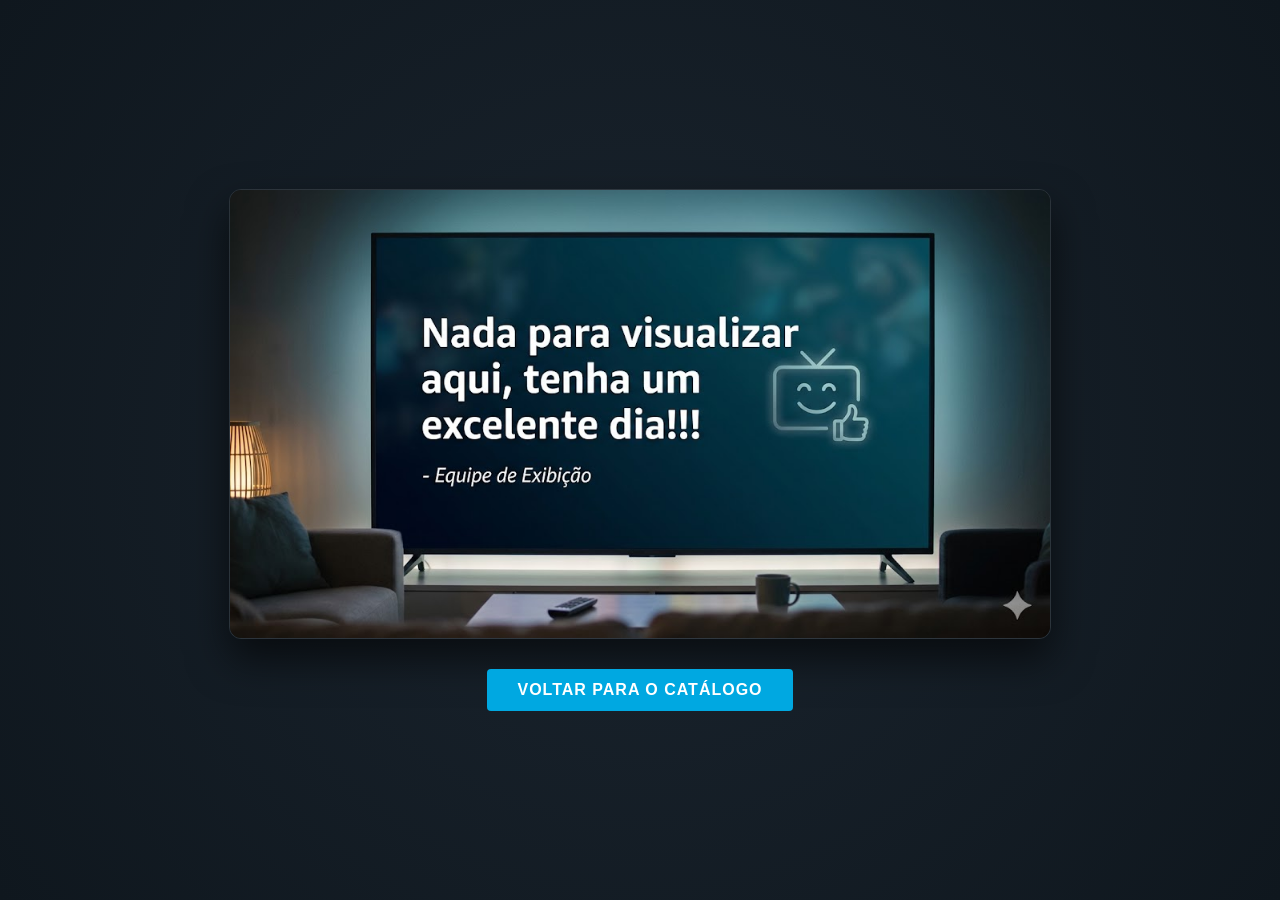
<file: index.html>
<!DOCTYPE html>
<html lang="pt-br">
  <head>
    <meta charset="UTF-8">
    <meta name="viewport" content="width=device-width, initial-scale=1.0">
    <!-- Título da página exibido na aba do navegador -->
    <title>Bem Vindo ao Prime Video</title>
    <!-- Ícone da aba do navegador -->
    <link rel="icon" type="image/png" href="assets/playbutton.png">
    <!-- Importação do arquivo de estilos -->
    <link rel="stylesheet" href="style.css">
  </head>
  <body lang="pt-br"> <div id="splash-screen">
        <img src="assets/prime-logo.svg" alt="Prime Video Logo" class="splash-logo">
    </div>
    <!-- Cabeçalho principal da página -->
    <header>
      <h1>Prime Video</h1>
    </header>

    <main>
      <!-- Seção principal de escolha de perfis -->
      <section aria-labelledby="profiles-title">
        <!-- Título da seção de perfis -->
        <h2 id="profiles-title">Quem está assistindo?</h2>
        <!-- Rótulo para escolha de perfil -->
        <span class="choose-profile-label">Selecionar Perfil:</span>
        <!-- Lista de perfis disponíveis -->
        <ul class="profiles">
          <!-- Perfil 1 -->
          <li class="profile" role="button" tabindex="0" aria-label="perfil 1">
            <a href="catalogo/catalogo.html" style="display:block;text-decoration:none;color:inherit;">
              <figure>
                <!-- Imagem do perfil 1 -->
                <img src="assets/perfil-1.jpg" alt="Foto do Capitão Pátria, super-herói com traje azul, vermelho e dourado.">
                <figcaption>Thiago</figcaption>
              </figure>
            </a>
          </li>
          <!-- Perfil 2 -->
          <li class="profile" role="button" tabindex="0" aria-label="perfil 2">
            <a href="catalogo/catalogo.html" style="display:block;text-decoration:none;color:inherit;">
              <figure>
                <!-- Imagem do perfil 2 -->
                <img src="assets/perfil-2.jpg" alt="Foto de Billy Bruto, expressão séria, usando sobretudo escuro.">
                <figcaption>Matheus</figcaption>
              </figure>
            </a>
          </li>
          <!-- Perfil 3 -->
          <li class="profile" role="button" tabindex="0" aria-label="perfil 3">
            <a href="catalogo/catalogo.html" style="display:block;text-decoration:none;color:inherit;">
              <figure>
                <!-- Imagem do perfil 3 -->
                <img src="assets/perfil-3.jpg" alt="Foto da Luz-Estrela, uniforme branco e dourado.">
                <figcaption>Elaine</figcaption>
              </figure>
            </a>
          </li>
          <!-- Perfil 4 -->
          <li class="profile" role="button" tabindex="0" aria-label="perfil 4">
            <a href="catalogo/catalogo.html" style="display:block;text-decoration:none;color:inherit;">
              <figure>
                <!-- Imagem do perfil 4 -->
                <img src="assets/perfil-4.jpg" alt="Foto do Trem-Bala, super-herói com traje azul e raio no peito.">
                <figcaption>Adalberto</figcaption>
              </figure>
            </a>
          </li>
          <!-- Botão para adicionar novo perfil -->
          <li class="profile add-profile" role="button" tabindex="0" aria-label="adicionar outro perfil">
            <figure>
              <div class="add-profile-icon" aria-hidden="true" style="display: flex; align-items: center; justify-content: center; height: 140px;">
                <!-- Ícone de adicionar perfil (SVG) -->
                <svg width="48" height="48" viewBox="0 0 24 24" fill="none" xmlns="http://www.w3.org/2000/svg">
                  <circle cx="12" cy="12" r="11" stroke="#00a8ff" stroke-width="2" fill="none"/>
                  <path d="M12 8v8M8 12h8" stroke="#00a8ff" stroke-width="2" stroke-linecap="round"/>
                </svg>
              </div>
              <figcaption class="add-profile-caption" style="text-align: center; color: #00a8ff; font-weight: 600;">Adicionar outro perfil</figcaption>
            </figure>
          </li>
        </ul>
      </section>
    </main>

    <!-- Importação do script principal da página -->
    <script src="index.js"></script>
  </body>
</html>
</file>
<file: style.css>
﻿body {
    /* Configurações de layout e fonte do bloco que você achou */
  min-height: 100vh;
  margin: 0;
  padding: 0;
  font-family: "Amazon Ember", "Segoe UI", Roboto, Helvetica, Arial, sans-serif;
  color: #ffffff80;
  display: flex;
  flex-direction: column;
  align-items: center;
  justify-content: flex-start;
  padding-top: 2vh;

  background-image: 
      linear-gradient(rgba(16, 30, 44, 0.85), rgba(16, 30, 44, 0.85)), 
       url('assets/fundo.jpg');
    
  background-size: cover;
  background-position: center;
  background-attachment: fixed;
  background-repeat: no-repeat;
  background-color: #101e2c;

  overflow-y: auto;
  overflow-x: hidden;
}

/* Estilo do botão para adicionar perfil */
.add-profile {
  border: 2px dashed #00a8ff;
  border-radius: 18px;
  background: none;
  transition: border-color 0.2s;
  min-width: 170px;
  min-height: 210px;
  display: flex;
  flex-direction: column;
  align-items: center;
  justify-content: center;
  cursor: pointer;
}
  
/* Efeito ao passar o mouse ou focar no botão de adicionar perfil */
.add-profile:hover,
.add-profile:focus {
  border-color: #0077b6;
}

/* Centraliza o ícone SVG do botão de adicionar perfil */
.add-profile-icon svg {
  display: block;
  margin: -0.5px auto 1.0rem auto; /* valor negativo para subir o ícone */
}

/* Rótulo para escolha de perfil */
.choose-profile-label {
  font-size: 1.7rem;
  font-weight: 500;
  font-style: oblique;
  display: block;
  margin-bottom: 0.9rem;
  color: #cfdae4;
  text-align: left;
}

/* Cabeçalho fixo no topo da página */
header {
  width: 98vw;
  padding: 1.2rem 2rem 0.5rem 2rem;
  display: flex;
  align-items: center;
  justify-content: space-between;
  position: absolute;
  top: 0;
  left: 0;
  z-index: 2;
}

/* Título do cabeçalho */
header h1 {
  font-size: 1.5rem;
  color: #fff;
  margin: 0;
  letter-spacing: 0.04em;
}

/* Área principal do conteúdo */
main {
  width: min(1080px, 100%);
  margin-top: 4.5rem;
  display: flex;
  flex-direction: column;
  align-items: center;
}

/* Seções do conteúdo principal */
section {
  background: none;
  border: none;
  box-shadow: none;
  padding: 0;
}

/* Título das seções principais */
section h2 {
  font-size: 2.1rem;
  color: #e8f4ff;
  font-weight: 700;
  font-style: italic;
  margin-top: 3.0rem;
  margin-bottom: 0.5rem; /* reduzido para aproximar dos perfis */
  text-align: center;
  letter-spacing: 0.04em;
}

/* Grid de perfis de usuário */
.profiles {
  list-style: none;
  display: grid;
  grid-template-columns: repeat(auto-fit, minmax(170px, 1fr));
  gap: 2.2rem 1.2rem;
  justify-items: center;
  width: 100%;
  max-width: 1200px;
  margin: 40px auto;
  padding: 20px;
  max-height: 70vh;    /* Altura máxima (70% da tela) */
  overflow-y: auto;    /* A barra só aparece se tiver muitos perfis */
  overflow-x: hidden;  /* Garante que não apareça barra embaixo */
  padding-right: 15px; 
}

/* Estiliza a barra DENTRO do container .profiles */
.profiles::-webkit-scrollbar {
    width: 6px; /* Bem fininha */
}

.profiles::-webkit-scrollbar-thumb {
    background-color: #425265; 
    border-radius: 10px;
}

.profiles::-webkit-scrollbar-track {
    background: transparent; /* Fica invisível quando não está rolando */
}

/* Cartão individual de perfil */
.profile {
  background: none;
  border: none;
  box-shadow: none;
  border-radius: 0;
  padding: 0;
  margin: 0;
  cursor: pointer;
  display: flex;
  flex-direction: column;
  align-items: center;
  transition: transform 0.18s cubic-bezier(.4,0,.2,1);
}

/* Efeito de destaque ao focar ou passar o mouse no perfil */
.profile:focus-visible,
.profile:hover {
  outline: none;
  transform: translateY(-6px) scale(1.04);
}

/* Container da imagem do perfil */
.profile figure {
  margin: 0;
  padding: 0;
  text-align: center;
}

/* Imagem do perfil (avatar redondo) */
.profile img {
  width: 140px;
  height: 140px;
  object-fit: cover;
  border-radius: 50%;
  border: 3px solid rgba(255,255,255,0.22);
  box-shadow: 0 8px 32px 0 rgba(0,0,0,0.38);
  background: #222;
  transition: box-shadow 0.18s cubic-bezier(.4,0,.2,1), border-color 0.18s cubic-bezier(.4,0,.2,1), transform 0.18s cubic-bezier(.4,0,.2,1);
  display: block;
}

/* Efeito ao passar o mouse/focar na imagem do perfil */
.profile:hover img,
.profile:focus-visible img {
  border-color: #00a8ff;
  box-shadow: 0 0 16px 0 rgba(0,168,255,0.22), 0 8px 32px 0 rgba(0,0,0,0.18);
  transform: scale(1.04);
}

/* Nome do perfil abaixo do avatar */
.profile figcaption {
  margin-top: 1.1rem;
  font-size: 1.08rem;
  color: #e7edf7;
  font-weight: 600;
  letter-spacing: 0.01em;
  text-shadow: 0 2px 8px rgba(0,0,0,0.18);
}

/* Remove barras de rolagem e impede rolagem */
html, body {
  overflow: hidden !important;
  height: 100vh;
  overscroll-behavior: none;
  -ms-overflow-style: none;
  scrollbar-width: none;
}

/* Esconde barras de rolagem no Chrome/Safari */
body::-webkit-scrollbar, html::-webkit-scrollbar {
  display: none;
}

/* Responsividade para Laptops e Telas Médias (até 1200px) */
@media (max-width: 1200px) {
    main {
        width: 100%;
        display: flex;
        flex-direction: column;
        align-items: center;
        margin-top: 4rem; /* Mantém o recuo do topo */
        
        /* SEGURANÇA: Padding lateral evita que o conteúdo encoste na borda */
        padding-left: 30px;
        padding-right: 30px;
        box-sizing: border-box; /* Garante que o padding não "empurre" o layout para fora */
    }

    .choose-profile-label {
        display: block;
        font-size: 1.5rem;
        color: #cccccc;
        margin-top: 5rem;
        margin-bottom: 2.5rem;
        text-align: left;
        
        /* Alinhamento sincronizado com o grid */
        width: 100%;
        max-width: 850px; /* Reduz levemente a largura máxima para telas menores que o Full HD */
        margin-left: auto;
        margin-right: auto;
    }

    .profiles {
        display: grid;
        grid-template-columns: repeat(4, 1fr); /* Mantém 4 colunas nesta faixa */
        gap: 2rem;
        width: 100%;
        max-width: 850px; /* Mesma largura do label para manter o alinhamento */
        margin: 0 auto;
        justify-items: center;
        padding: 0;
        list-style: none;
    }

    .profile img {
        /* Imagem responsiva: diminui suavemente se a tela apertar entre 1200px e 900px */
        width: clamp(130px, 15vw, 150px); 
        height: auto;
        aspect-ratio: 1/1;
        border-radius: 50%;
        object-fit: cover;
        transition: transform 0.3s ease;
    }
}

/* Responsividade para Tablets (Telas de até 900px) */
@media (max-width: 900px) {
    main {
        width: 100%;
        display: flex;
        flex-direction: column;
        align-items: center;
        padding: 0 5%; /* Cria uma margem de segurança de 5% em cada lado */
        box-sizing: border-box; /* Impede que o padding "estoure" a tela */
    }

    .choose-profile-label {
        width: 100%;
        max-width: 650px; /* Alinhado com o novo tamanho do grid */
        font-size: 1.3rem;
        text-align: left;
        margin: 4rem auto 2.5rem auto;
        padding-left: 10px;
    }

    .profiles {
        display: grid;
        /* O segredo: as colunas agora ocupam o espaço disponível sem ultrapassar a tela */
        grid-template-columns: repeat(4, 1fr); 
        gap: 1rem; 
        width: 100%;
        max-width: 650px; /* Reduzi para garantir que as 4 colunas caibam no iPad Mini */
        margin: 0 auto;
        justify-items: center;
    }

    .profile img {
        /* A imagem agora é totalmente responsiva: ela diminui se a tela apertar */
        width: 100%; 
        max-width: 120px; /* Tamanho máximo para não ficar gigante */
        height: auto;
        aspect-ratio: 1/1;
        border-radius: 50%;
        object-fit: cover;
    }

    .profile figcaption {
        font-size: 0.9rem;
        white-space: nowrap; /* Evita que o nome quebre em duas linhas */
    }
}

/* Responsividade para Celulares (Telas de até 600px) */
@media (max-width: 600px) {
    main {
        margin-top: 1.5rem;   /* Reduz o recuo do topo da página */
        padding: 0 15px;      /* Margem de segurança nas laterais */
        box-sizing: border-box;
    }
    #profiles-title {
        font-size: 1.5rem;    /* Título menor para não ocupar a tela toda */
        text-align: center;
        margin-bottom: 0.5rem;
    }
    .choose-profile-label {
        display: block;
        font-size: 1rem;      /* Texto "Selecionar Perfil" menor */
        color: #cccccc;
        margin-top: 2.5rem;   /* Espaço entre o título e este texto */
        margin-bottom: 1.5rem;/* Espaço entre este texto e as fotos */
        
        /* Alinhamento à esquerda seguindo a largura das fotos */
        width: 90%;
        max-width: 400px; 
        text-align: left;
        margin-left: auto;
        margin-right: auto;
        padding-left: 5px;
    }
    .profiles {
        display: grid;
        /* MUITO IMPORTANTE: Muda de 4 para 2 colunas no celular */
        grid-template-columns: repeat(2, 1fr); 
        gap: 1.5rem;          /* Espaço entre as fotos */
        width: 90%;
        max-width: 400px;
        margin: 0 auto;
        justify-items: center;
        padding: 0;
        list-style: none;
    }
    .profile img {
        /* Fotos menores para caberem lado a lado */
        width: 110px;
        height: 110px;
        border-radius: 50%;
    }
    .profile figcaption {
        font-size: 0.9rem;
        margin-top: 8px;
        color: #ffffff;
    }
    .add-profile-container {
        margin-top: 2rem;
    }
}

/* Configuração da tela cheia da Splash */
#splash-screen {
    position: fixed; /* Fixa na frente de tudo */
    top: 0;
    left: 0;
    width: 100%;
    height: 100vh;
    background-color: #101e2c; /* Fundo igual à escolha de perfis */
    display: flex; 
    justify-content: center;
    align-items: center;
    z-index: 10000; /* Garante que fique acima de qualquer menu ou perfil */
    transition: opacity 0.6s ease; /* Transição suave para quando formos esconder */
    overflow: hidden;
}

/* Classe que o JavaScript vai usar para esconder a tela */
.hidden {
    opacity: 0;
    pointer-events: none; /* Impede que o usuário clique na splash invisível */
}

.splash-logo {
    width: 500px; /* Base equilibrada: nem pequena demais para pixelar, nem grande demais para pesar */
    height: auto;
    display: block;
    margin: 0 auto;
    animation: logoZoomSumindo 3s ease-in-out forwards;
    opacity: 0;
    will-change: transform, opacity; /* A MÁGICA PARA FLUIDEZ: */
    transform: translateZ(0); /* Força 3D nativo */
    image-rendering: auto; /* Isso avisa ao navegador para não tentar "otimizar" demais a imagem */
    shape-rendering: geometricPrecision; 
}

@keyframes logoZoomSumindo {
    0% {
        transform: scale(0.5) translateZ(0);
        opacity: 0;
    }
    15% {
        transform: scale(0.65) translateZ(0);
        opacity: 1;
    }
    85% {
        transform: scale(0.7) translateZ(0);
        opacity: 1;
    }
    100% {
        /* Scale de 6 em cima de 500px já cobre a tela toda */
        transform: scale(6) translateZ(0);
        opacity: 0;
    }
}
</file>
<file: catalogo/aviso.css>
body {
    background: radial-gradient(circle, #1a242e 0%, #0f171e 100%);
    margin: 0;
    display: flex;
    justify-content: center;
    align-items: center;
    height: 100vh; /* Ocupa a altura toda da tela */
}
img {
    max-width: 80%;
    height: auto;
    border: 1px solid rgba(255, 255, 255, 0.1); /* Borda quase invisível */
    border-radius: 12px;
    box-shadow: 0 20px 40px rgba(0, 0, 0, 0.6); /* Sombra pesada para dar peso */
    transition: transform 0.3s ease;
}
img:hover {
    transform: scale(1.02); /* A imagem cresce levemente ao passar o mouse */
}
.container {
    text-align: center;
    display: flex;
    flex-direction: column;
    align-items: center;
    gap: 30px;
}
.btn-voltar {
    background-color: #00A8E1;
    color: white;
    padding: 12px 30px;
    text-decoration: none;
    border-radius: 4px;
    font-weight: bold;
    font-family: sans-serif;
    text-transform: uppercase;
    letter-spacing: 1px;
    transition: background 0.3s;
}
.btn-voltar:hover {
    background-color: #008dbd; /* Um azul um pouco mais escuro no hover */
}
@keyframes fadeIn {
    from { opacity: 0; transform: translateY(20px); }
    to { opacity: 1; transform: translateY(0); }
}

body {
    animation: fadeIn 0.8s ease-out;
}
</file>
